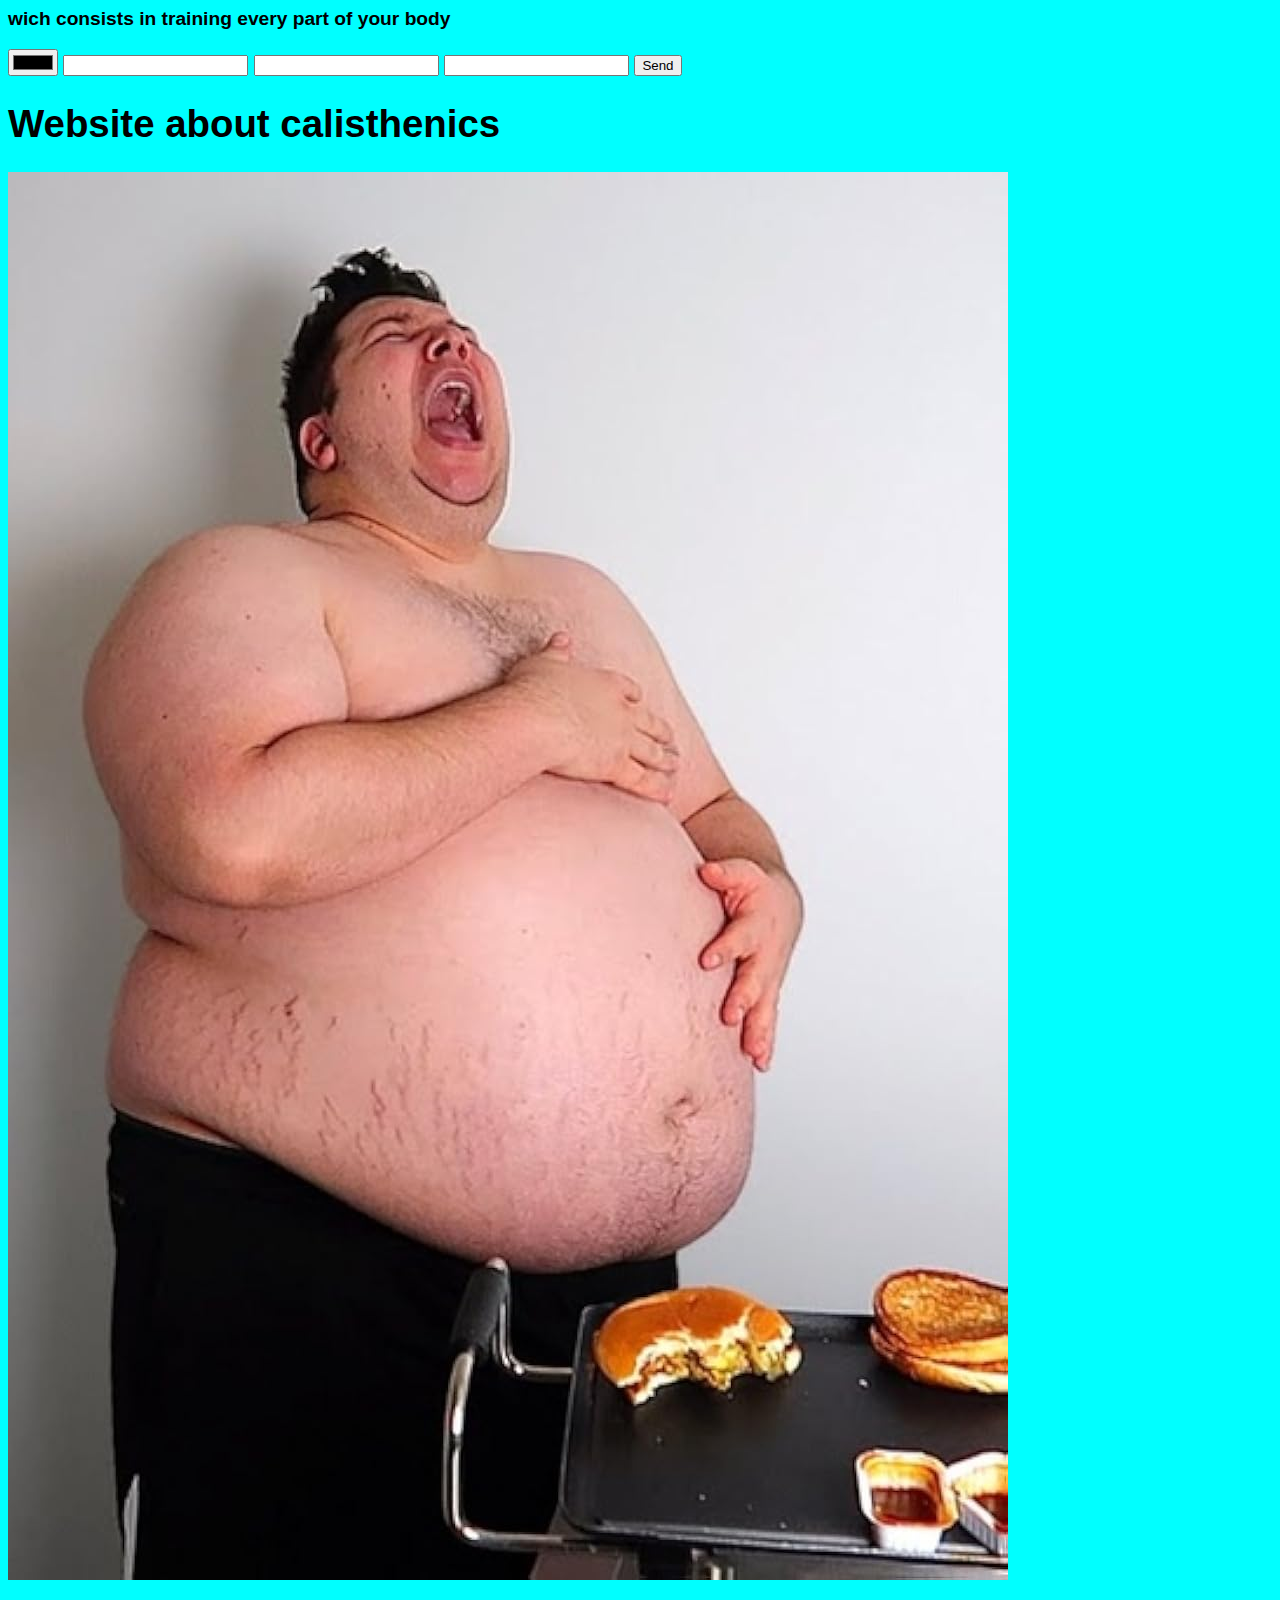
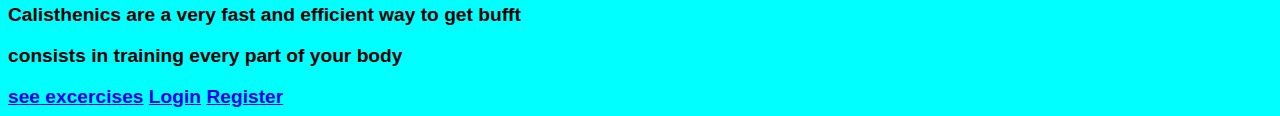
<file: index.html>
<!DOCTYPE html>
<html lang="en">
<head>
    <link rel="stylesheet" href="style.css">
    
    <meta charset="UTF-8">
    <meta name="viewport" content="width=device-width, initial-scale=1.0">
    <title>Calisthenics</title>
</head>
<body>wich consists in training every part of your body</p>
    <form action="">
        <input type="color" name="color" id="">
        <input type="email" name="email" id="email">
        <input type="number" name="age" id="age">
        <input type="url" name="" id="">
        <button type="submit">Send</button>
    </form>
    <h1>Website about calisthenics</h1>
    <img src="images/goodPhysic.jpg" alt="goodPhysic.jpg">
    <p>Calisthenics are a very fast and efficient way to get bufft</p> 
    <p>consists in training every part of your body</p>
    <a href="excercises.html">see excercises</a>
    <a href="login.html">Login</a>
    <a href="register.html">Register</a>
</body>
</html>
</file>
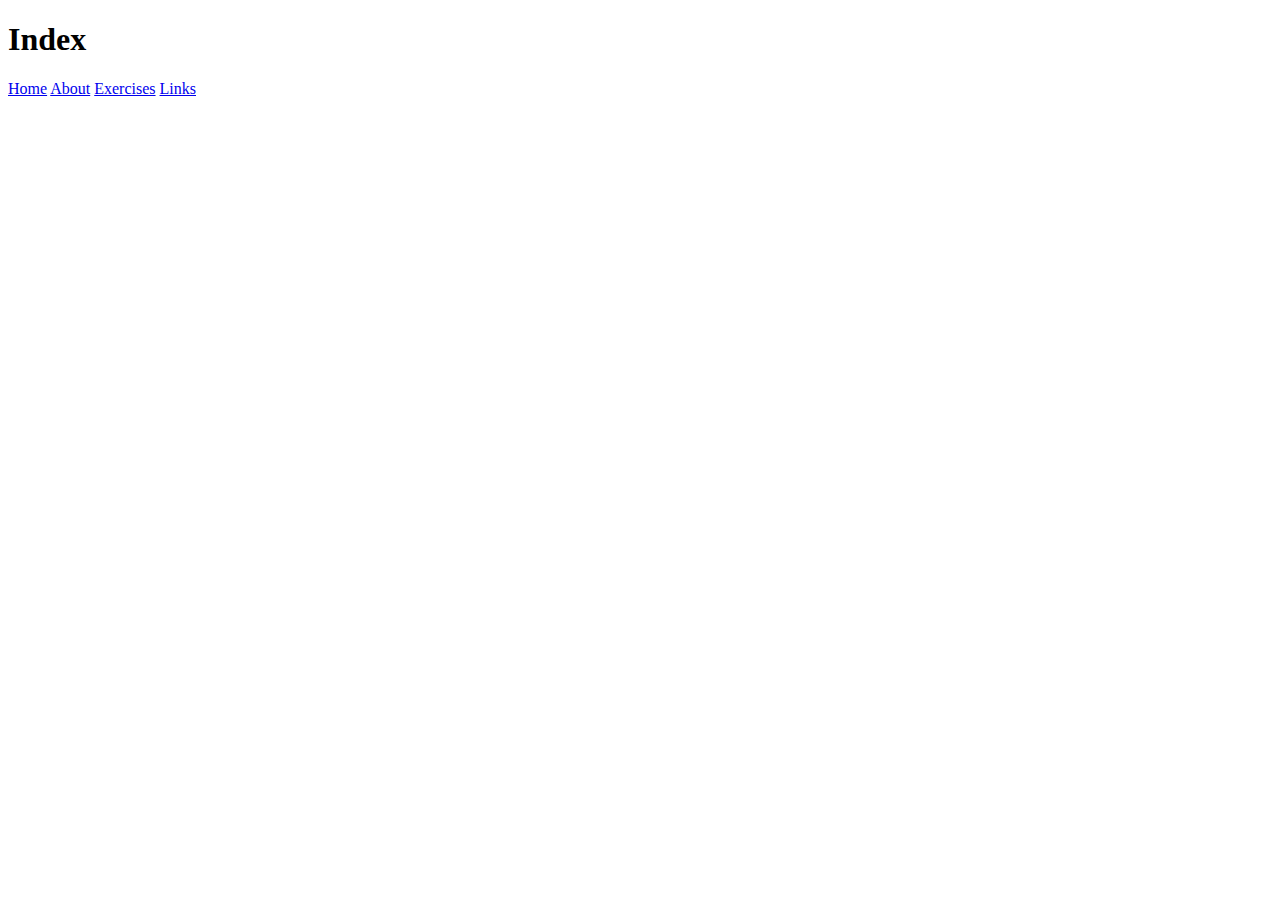
<file: html_project/index.html>
<!DOCTYPE html>
<html lang="en">
<head>
    <meta charset="UTF-8">
    <meta name="viewport" content="width=device-width, initial-scale=1.0">
    <title>Calisthenics</title>
</head>
<body>
    <h1>Index</h1>
    <footer>
        <a href="index.html">Home</a>
        <a href="about.html">About</a>
        <a href="exercises.html">Exercises</a>
        <a href="links.html">Links</a>
    </footer>
</body>
</html>
</file>
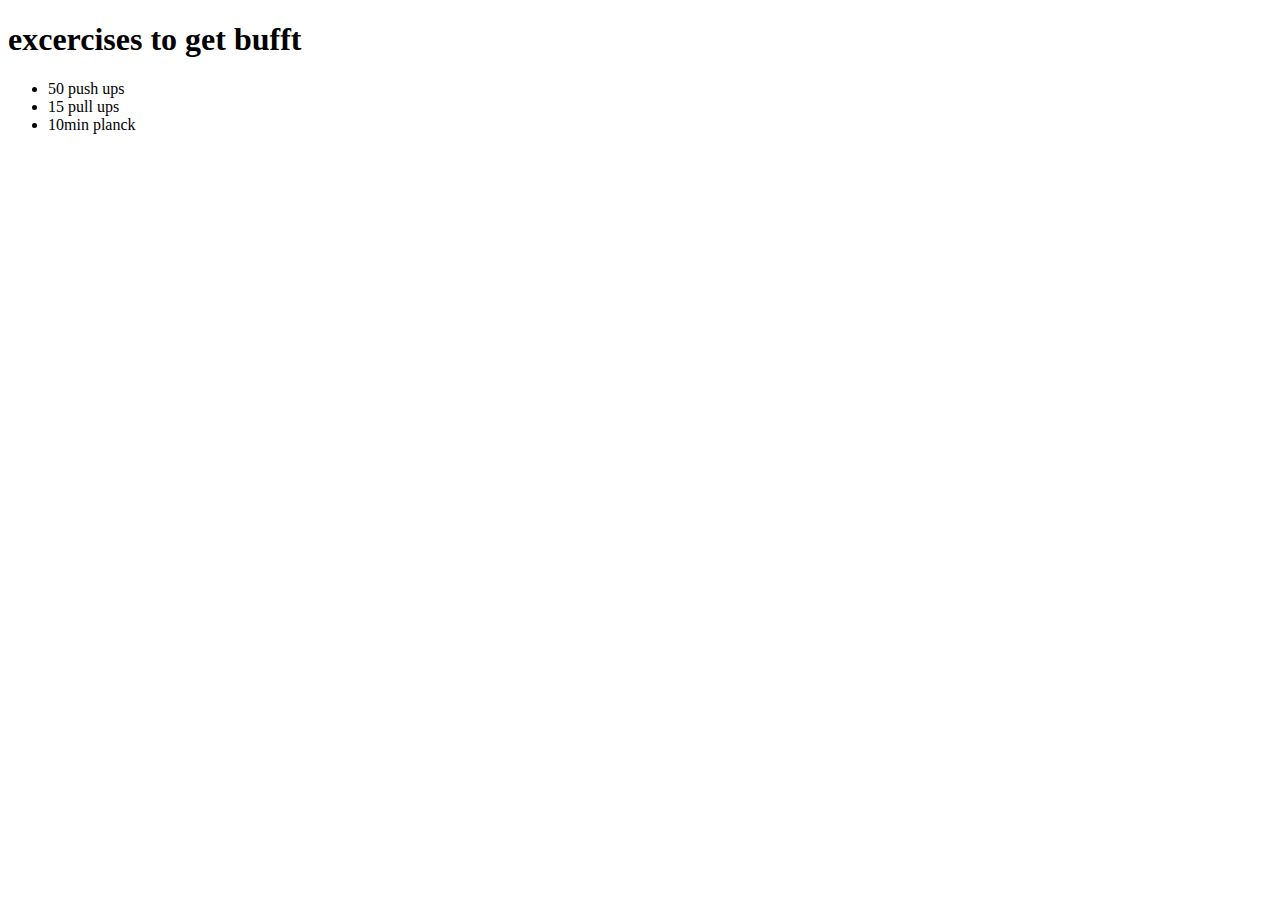
<file: excercises.html>
<!DOCTYPE html>
<html lang="en">
<head>
    <meta charset="UTF-8">
    <meta name="viewport" content="width=device-width, initial-scale=1.0">
    <title>excercises</title>
</head>
<body>
    <h1>excercises to get bufft</h1>
    <ul>
        <li>50 push ups</li>
        <li>15 pull ups</li>
        <li>10min planck</li>
    </ul>
</body>
</html>
</file>
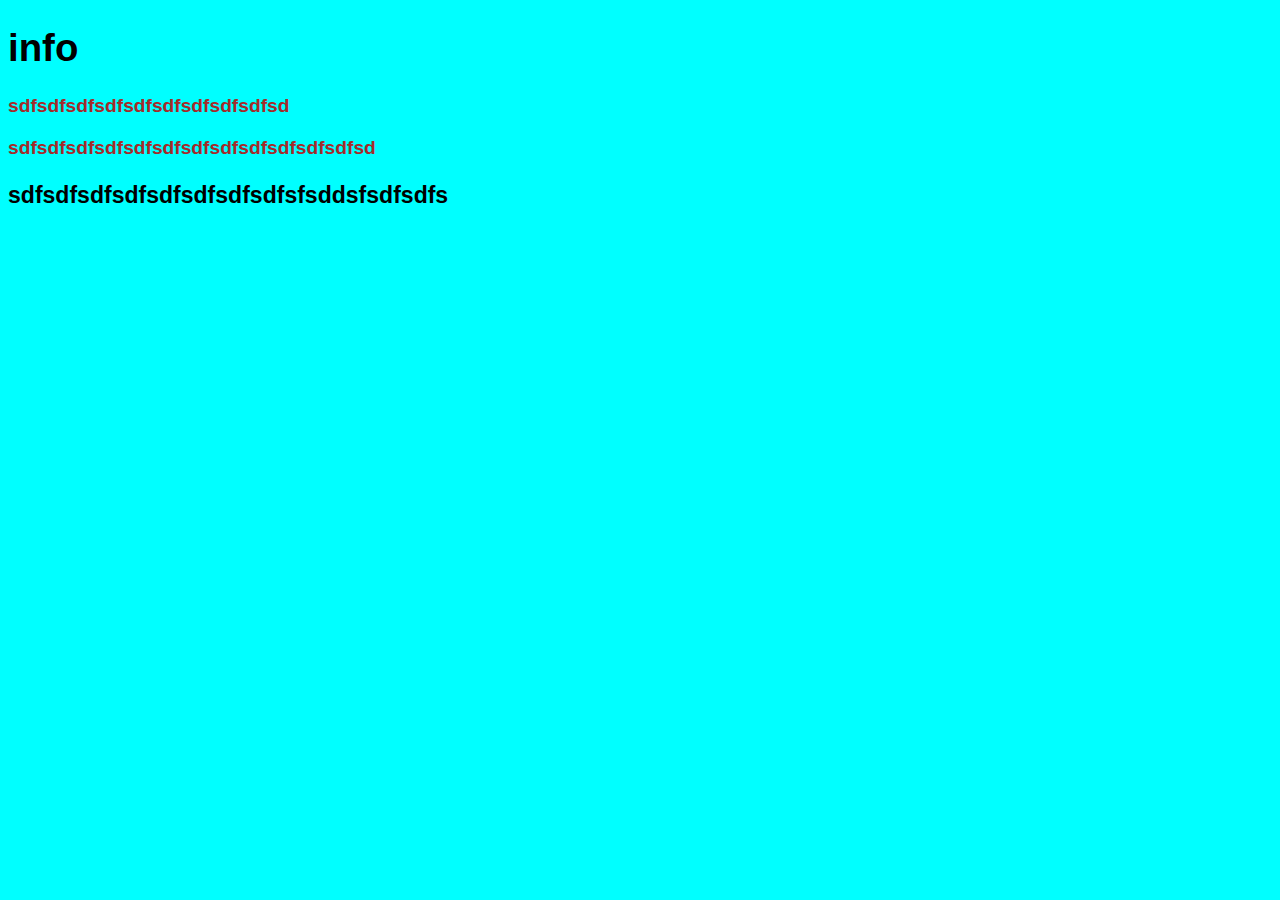
<file: info.html>
<!DOCTYPE html>
<html lang="en">
<head>
    <link rel="stylesheet" href="style.css">
    <meta charset="UTF-8">
    <meta name="viewport" content="width=device-width, initial-scale=1.0">
    <title>info</title>
</head>
<body>
    <h1>info</h1>
    <p class="info">sdfsdfsdfsdfsdfsdfsdfsdfsdfsd</p>
    <p class="info">sdfsdfsdfsdfsdfsdfsdfsdfsdfsdfsdfsdfsd</p>
    <p id="special">sdfsdfsdfsdfsdfsdfsdfsdfsfsddsfsdfsdfs</p>
</body>
</html>
</file>
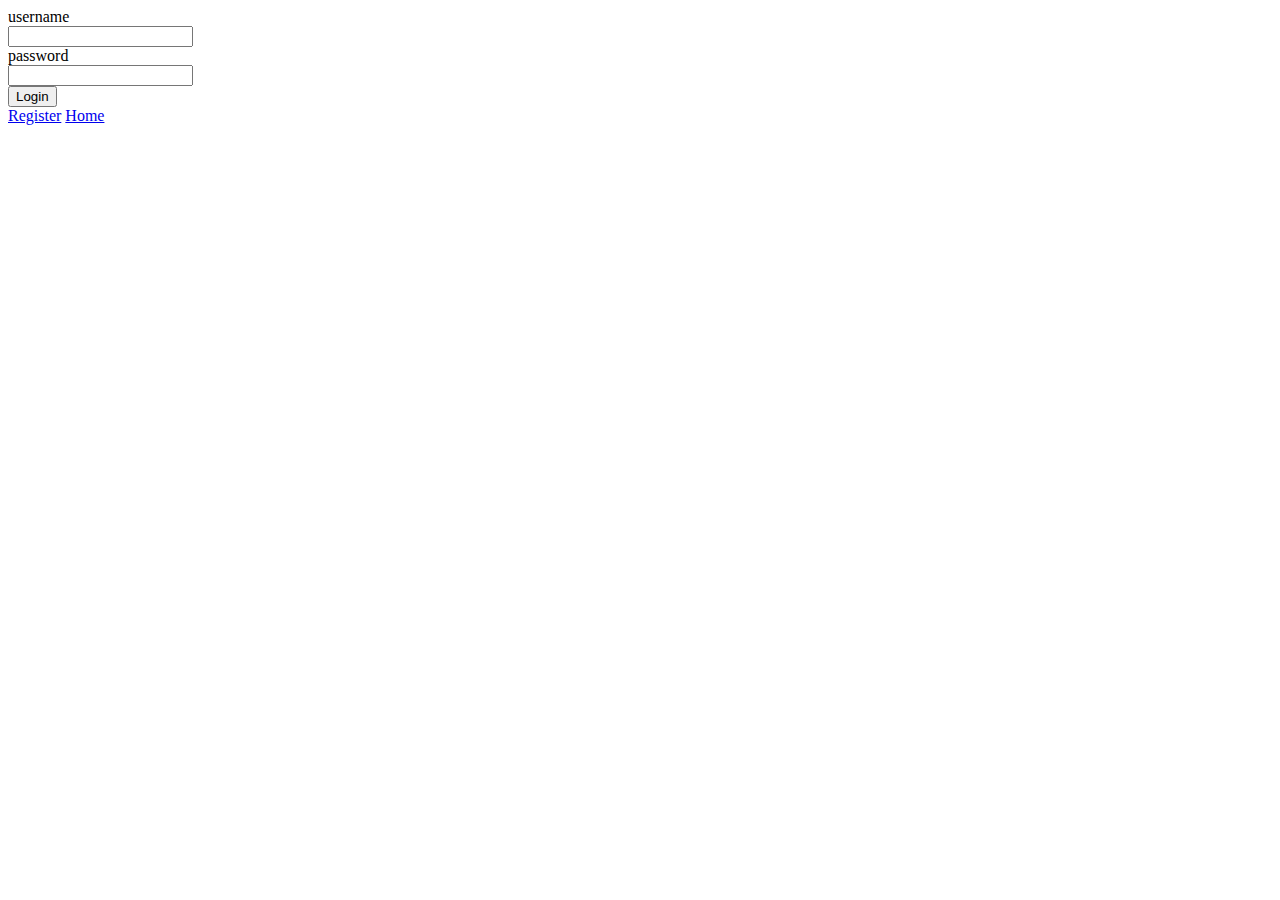
<file: login.html>
<!DOCTYPE html>
<html lang="en">
<head>
    <meta charset="UTF-8">
    <meta name="viewport" content="width=device-width, initial-scale=1.0">
    <title>Login</title>
</head>
<body>
    <form action="">
        <div><label for="username">username</label></div>
        <div><input type="text" id="username"></div>
        <div><label for="password">password</label></div>
        <div><input type="password" id="password"></div>
        <div><button>Login</button></div>
    </form>
    <a href="register.html">Register</a>
    <a href="index.html">Home</a>
</body>
</html>
</file>
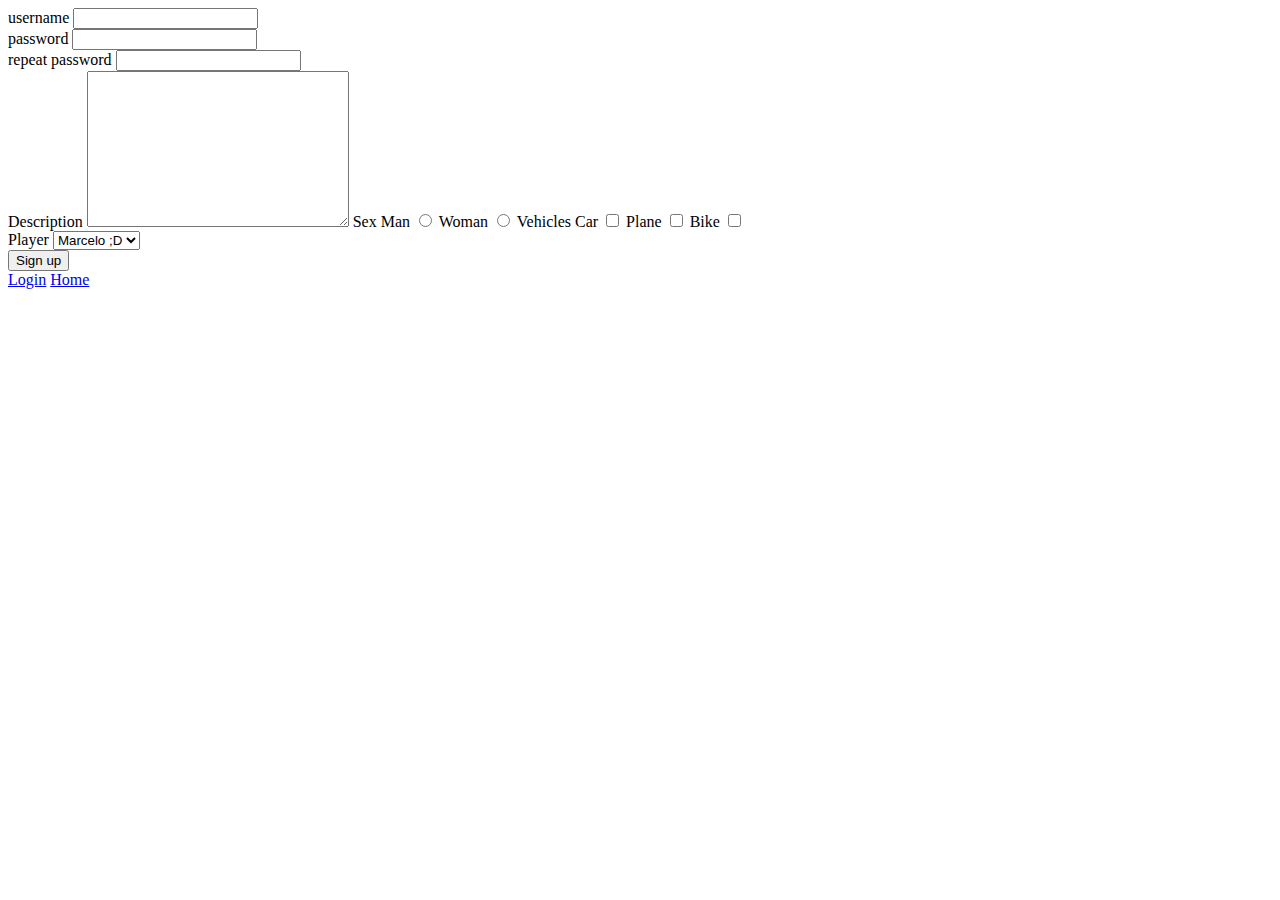
<file: register.html>
<!DOCTYPE html>
<html lang="en">
<head>
    <a href="login.html"></a>
    <meta charset="UTF-8">
    <meta name="viewport" content="width=device-width, initial-scale=1.0">
    <title>Register</title>
</head>
<body>
    <form action="">
        <label for="username">username</label>
        <input type="text" name="username">
        <div><label for="password">password</label>
        <input type="password" name="password"></div>
        <div><label for="password2">repeat password</label>
        <input type="password" name="password"></div>
        <label for="description">Description</label>
            <textarea name="description" id="description" cols="30" rows="10"></textarea>
            <label for="sex">Sex</label>
            <label for="man">Man</label>
            <input type="radio" name="sex" id="man">
            <label for="woman">Woman</label>
            <input type="radio" name="sex" id="woman">
            <label for="vehicles">Vehicles</label>
            <label for="car">Car</label>
            <input type="checkbox" name="vehicles" id="car">
            <label for="plane">Plane</label>
            <input type="checkbox" name="vehicles" id="plane">
            <label for="bike">Bike</label>
            <input type="checkbox" name="vehicles" id="bike">
            <div> <label for="player">Player</label>
                <select name="player" id="player">
                    <option value="69">Mario</option>
                    <option value="68">Luigi</option>
                    <option value="67" selected>Marcelo ;D</option>
                </select></div>
         <div><input type="submit" value="Sign up"></div>
    </form>
    <a href="login.html">Login</a>
    <a href="index.html">Home</a>
</body>
</html>
</file>
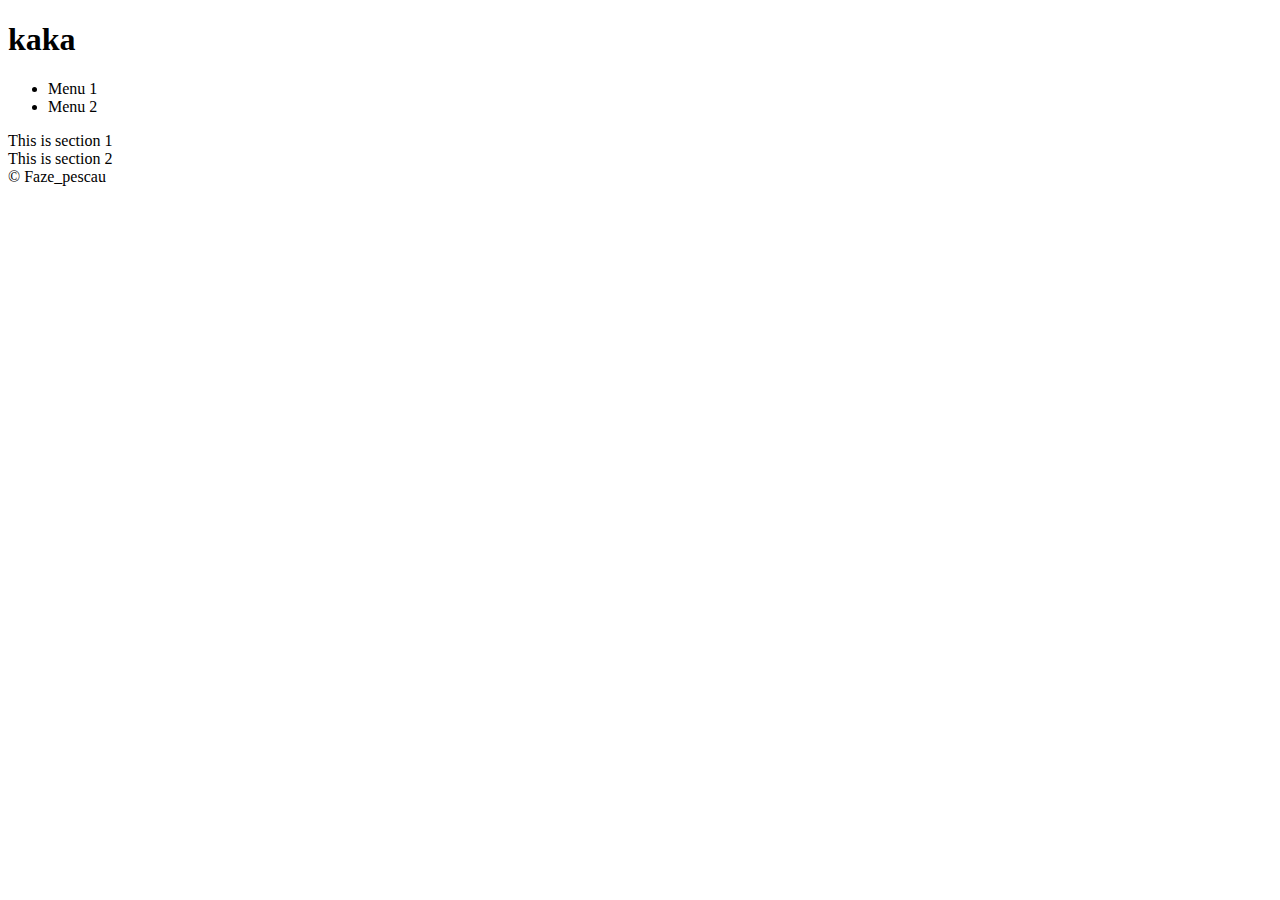
<file: semantic.html>
<!DOCTYPE html>
<html lang="en">
<head>
    <meta charset="UTF-8">
    <meta name="viewport" content="width=device-width, initial-scale=1.0">
    <title>semantic elements</title>
</head>
<body>
    <header>
        <h1>kaka</h1>
    </header>
    <nav><ul><li>Menu 1</li><li>Menu 2</li></ul></nav>
    <main>
        <article>
            <section>
                This is section 1
            </section>
            <section>
                This is section 2
            </section>
        </article>
    </main>
    <footer>
        &copy; Faze_pescau
    </footer>
</body>
</html>
</file>
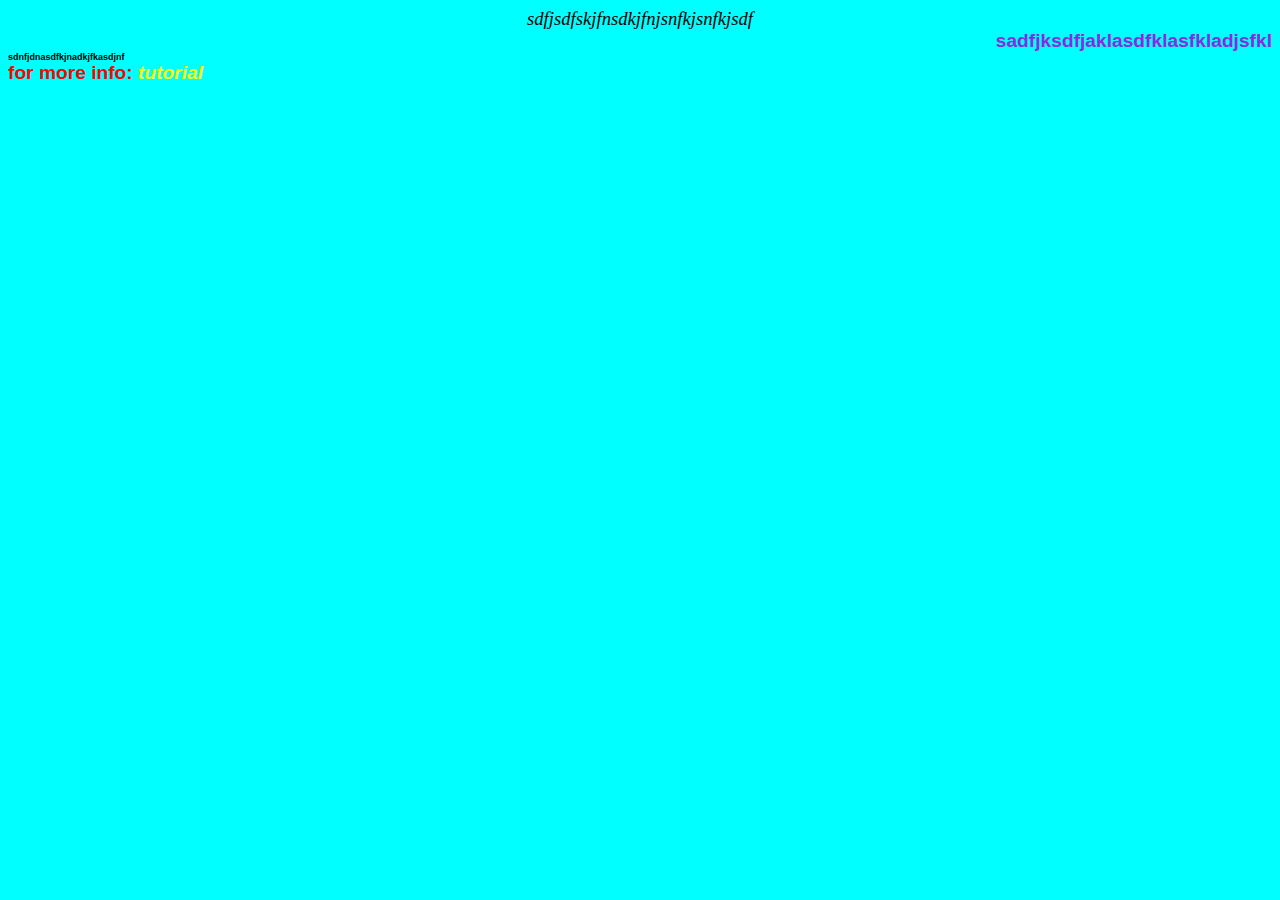
<file: steps.html>
<!DOCTYPE html>
<html lang="en">
<head>
    <link rel="stylesheet" href="style.css">
    <meta charset="UTF-8">
    <meta name="viewport" content="width=device-width, initial-scale=1.0">
    <title>steps</title>
</head>
<body>
    <div class="ex1">sdfjsdfskjfnsdkjfnjsnfkjsnfkjsdf</div>
    <div class="ex2">sadfjksdfjaklasdfklasfkladjsfkl</div>
    <div class="ex3">sdnfjdnasdfkjnadkjfkasdjnf</div>
    <div class="ex4">for more info: <a href="youtube.com">tutorial</a></div>
</body>
</html>
</file>
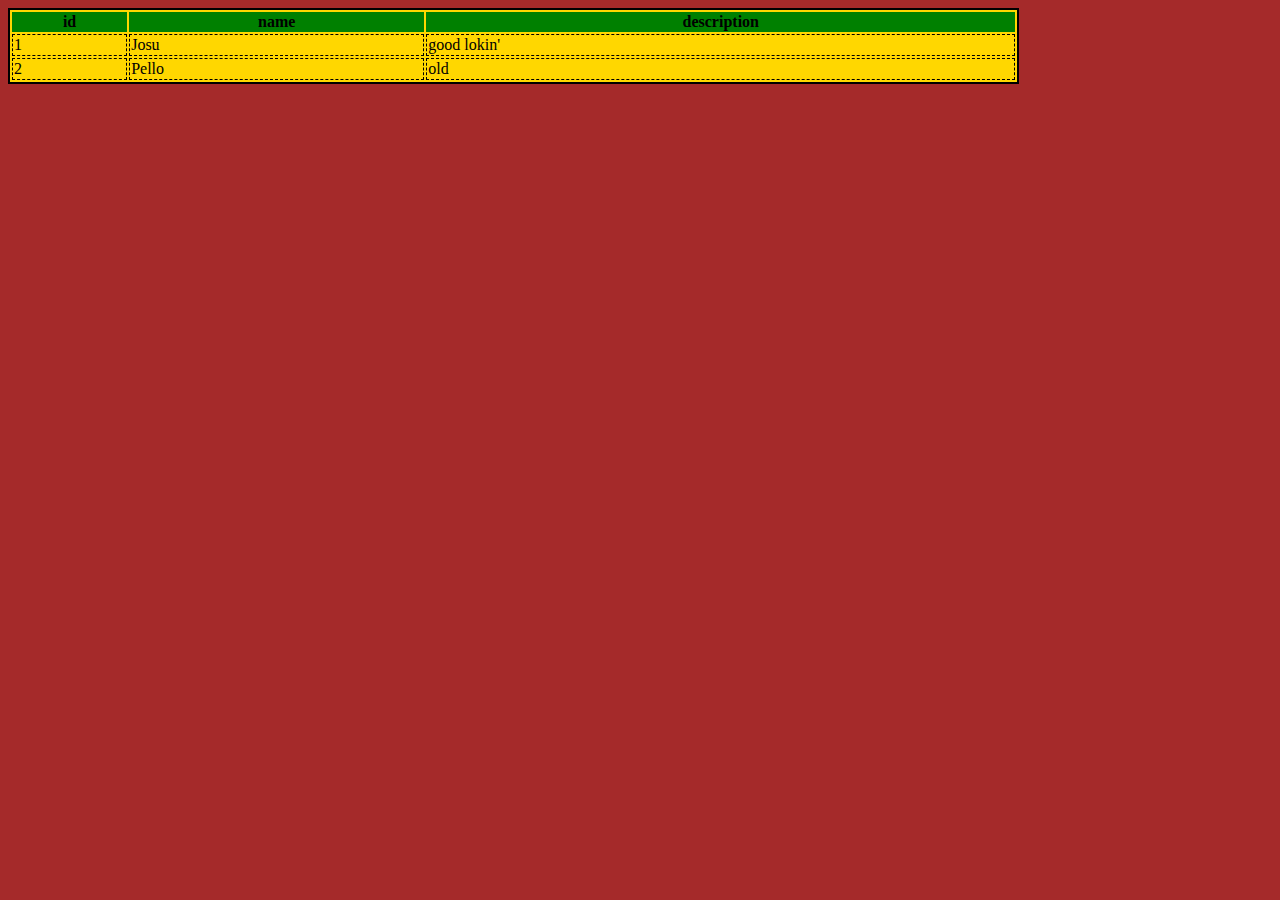
<file: style_tables.html>
<!DOCTYPE html>
<html lang="en">
<head>
    <link rel="stylesheet" href="tables.css">
    <meta charset="UTF-8">
    <meta name="viewport" content="width=device-width, initial-scale=1.0">
    <title>table styles</title>
</head>
<body>
    <table>
        <tr>
            <th>id</th>
            <th>name</th>
            <th>description</th>
        </tr>
        <tr>
            <td>1</td>
            <td>Josu</td>
            <td>good lokin'</td>
        
        </tr>
        <tr>
           <td>2</td> 
           <td>Pello</td>
           <td>old</td>
        </tr>
    </table>
</body>
</html>
</file>
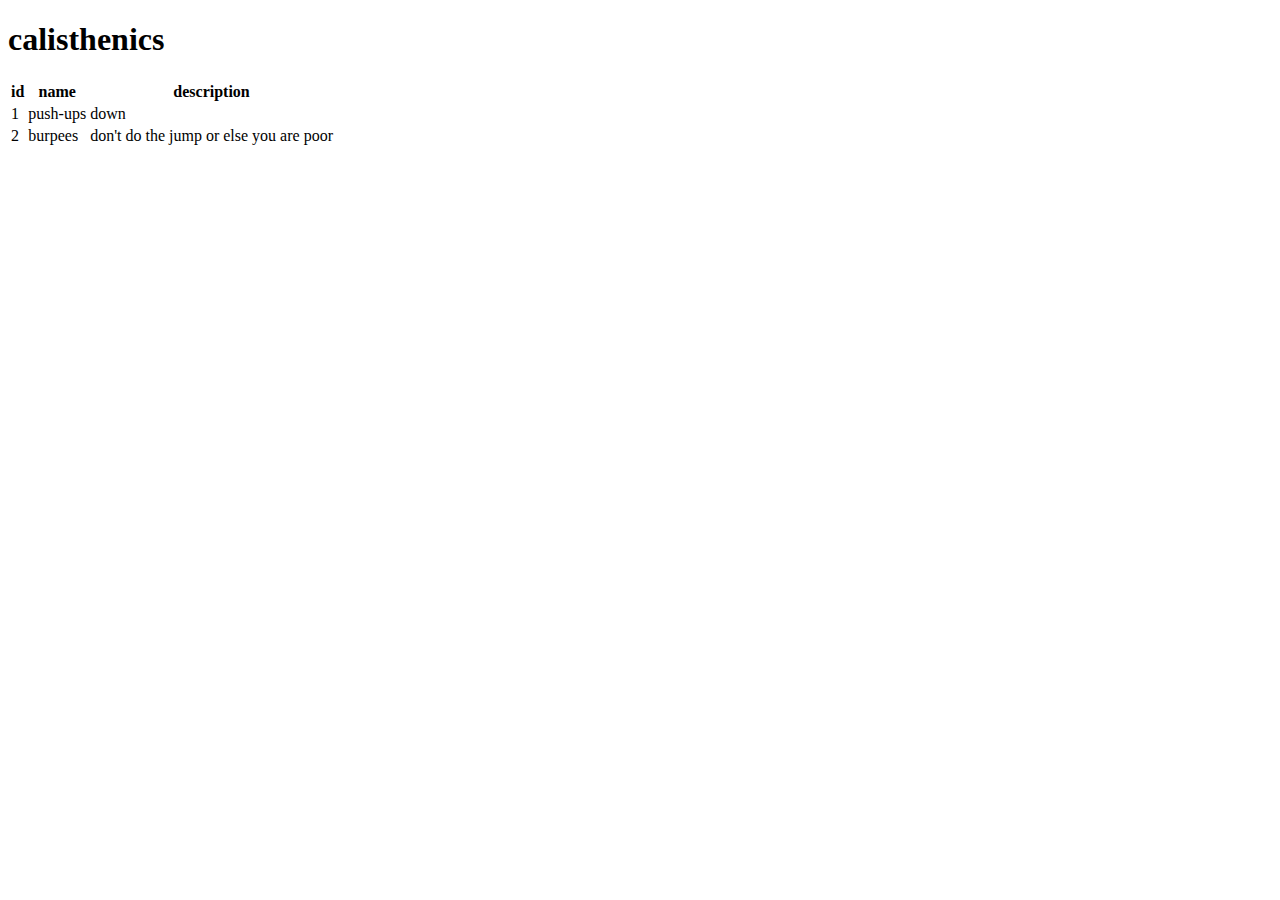
<file: tables.html>
<!DOCTYPE html>
<html lang="en">
<head>
    <meta charset="UTF-8">
    <meta name="viewport" content="width=device-width, initial-scale=1.0">
    <title>calisthenics</title>
</head>
<body>
    <h1>calisthenics</h1>
    <table>
        <tr>
            <th>id</th>
            <th>name</th>
            <th>description</th>
        </tr>
        <tr>
            <td>1</td>
            <td>push-ups</td>
            <td>down</td>
        </tr>
        <tr>
            <td>2</td>
            <td>burpees</td>
            <td>don't do the jump or else you are poor</td>
        </tr>
    </table>
</body>
</html>
</file>
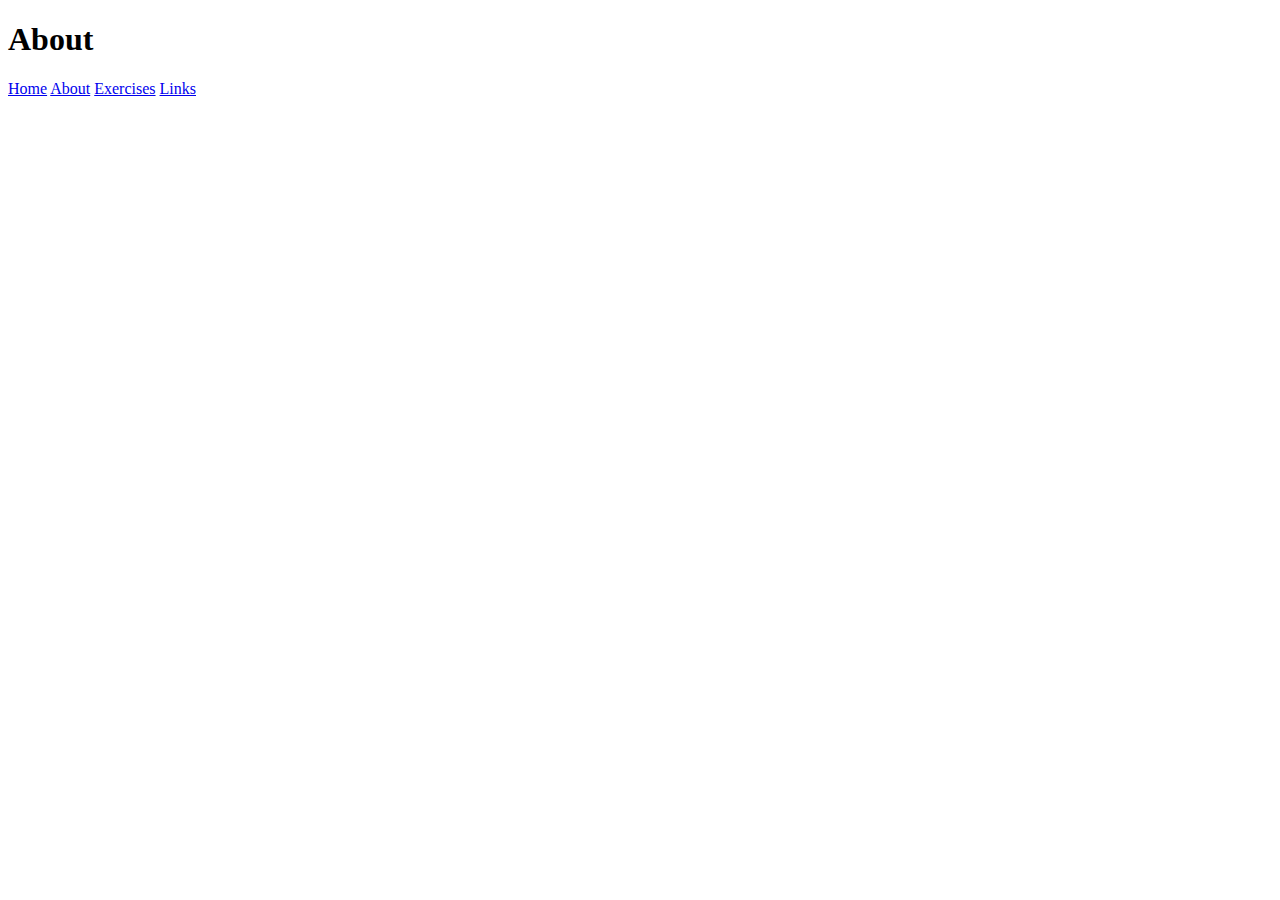
<file: html_project/about.html>
<!DOCTYPE html>
<html lang="en">
<head>
    <meta charset="UTF-8">
    <meta name="viewport" content="width=device-width, initial-scale=1.0">
    <title>Calisthenics</title>
</head>
<body>
    <h1>About</h1>
    <footer>
        <a href="index.html">Home</a>
        <a href="about.html">About</a>
        <a href="exercises.html">Exercises</a>
        <a href="links.html">Links</a>
    </footer>
</body>
</html>
</file>
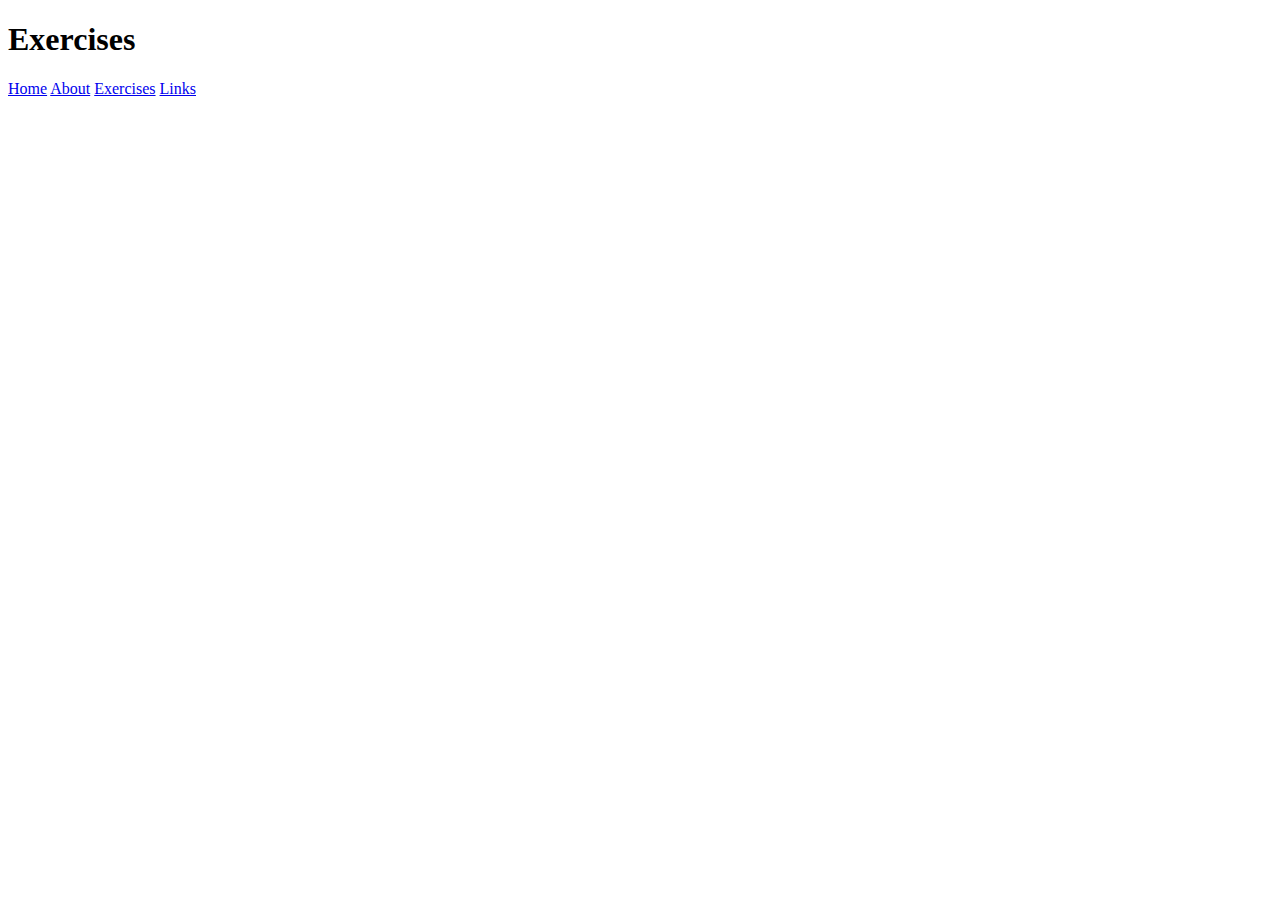
<file: html_project/exercises.html>
<!DOCTYPE html>
<html lang="en">
<head>
    <meta charset="UTF-8">
    <meta name="viewport" content="width=device-width, initial-scale=1.0">
    <title>Calisthenics</title>
</head>
<body>
    <h1>Exercises</h1>
    <footer>
        <a href="index.html">Home</a>
        <a href="about.html">About</a>
        <a href="exercises.html">Exercises</a>
        <a href="links.html">Links</a>
    </footer>
</body>
</html>
</file>
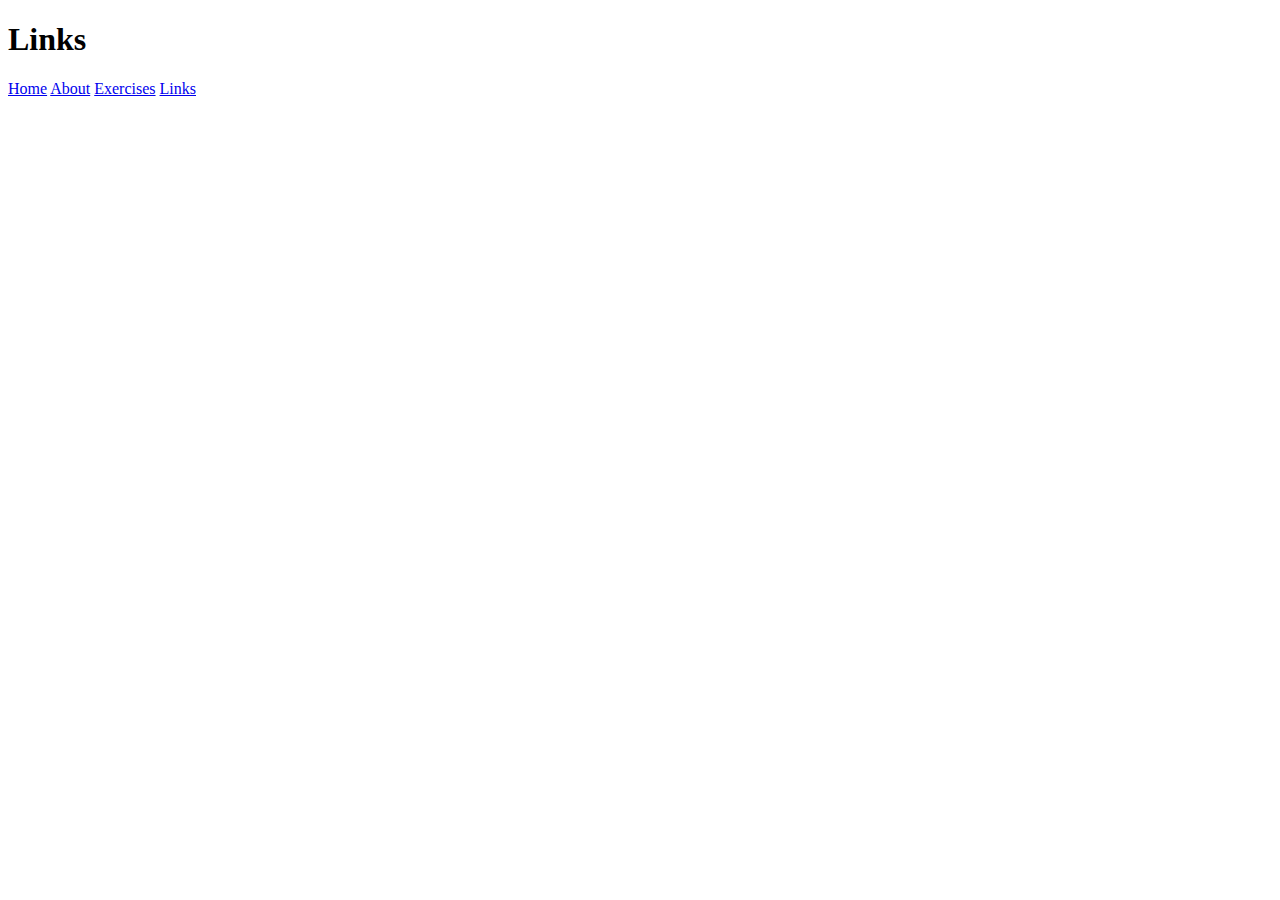
<file: html_project/links.html>
<!DOCTYPE html>
<html lang="en">
<head>
    <meta charset="UTF-8">
    <meta name="viewport" content="width=device-width, initial-scale=1.0">
    <title>Calisthenics</title>
</head>
<body>
    <h1>Links</h1>
    <footer>
        <a href="index.html">Home</a>
        <a href="about.html">About</a>
        <a href="exercises.html">Exercises</a>
        <a href="links.html">Links</a>
    </footer>
</body>
</html>
</file>
<file: style.css>
html{
    background-color: aqua;
    font-family: 'Franklin Gothic Medium', 'Arial Narrow', Arial, sans-serif;
    font-size: larger;
    font-weight: bold;
}

.info{
    color: brown;
}

#special{
    font-size: larger;
}

.ex1{
    font-family: 'Times New Roman', Times, serif;
    font-size: 14pt;
    font-weight: 200;
    font-style: italic;
    text-align: center;
}

.ex2{
    font-family: Verdana, Geneva, Tahoma, sans-serif;
    color: blueviolet;
    text-align: end;
}

.ex3{
   font-size: xx-small; 
}

.ex3:hover{
    font-size: xx-large; 
    cursor: pointer;
    
 }

.ex4{
    color: red;
}

.ex4 a{
    font-style: italic;
    color: yellow;
    text-decoration: double;
}

.ex4 a:hover{
    font-style: italic;
    color: rgb(255, 0, 255);
    text-decoration: double;
}
</file>
<file: tables.css>
html{
    background-color: brown;
}

table{
    background-color: gold;
    border: 2px solid black;
    width: 80%;
}

tr th{
background-color: green;
}

td{
    border: 1px dashed;
    margin: 0px;
}
</file>
